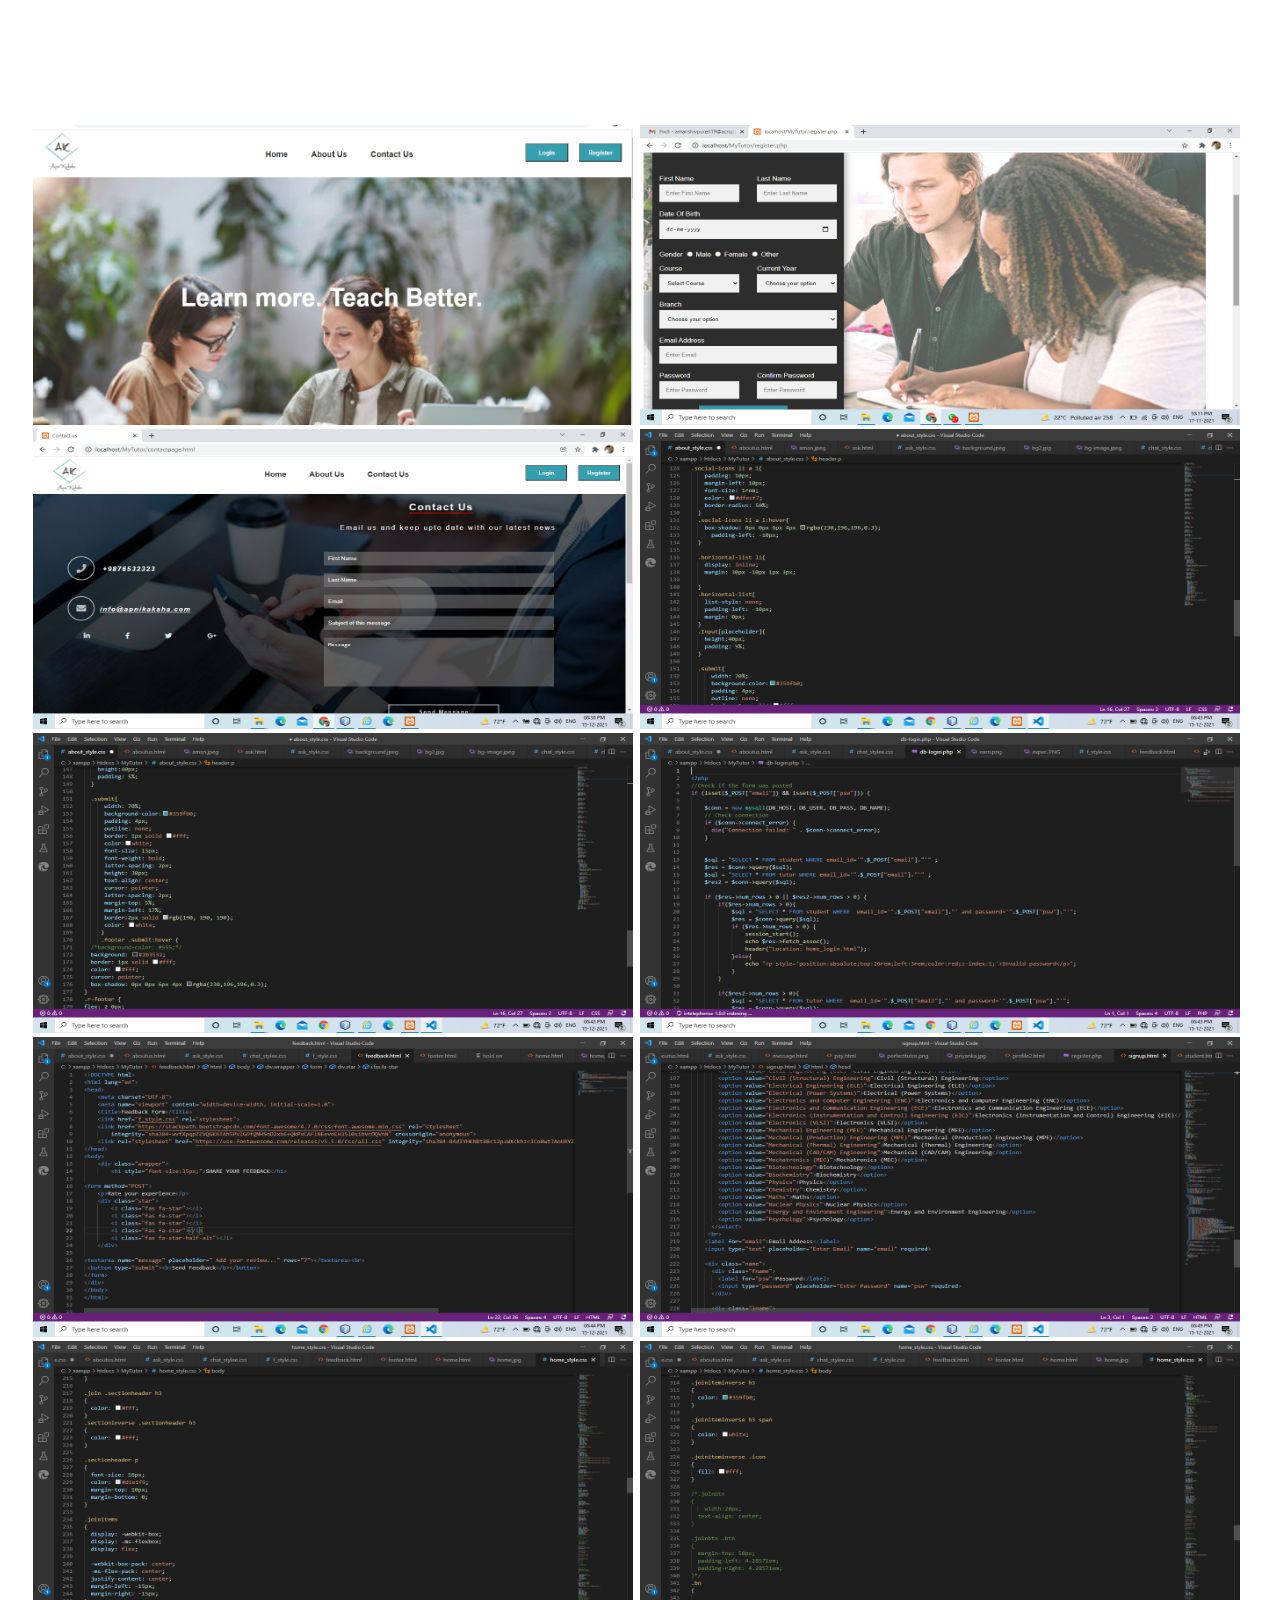
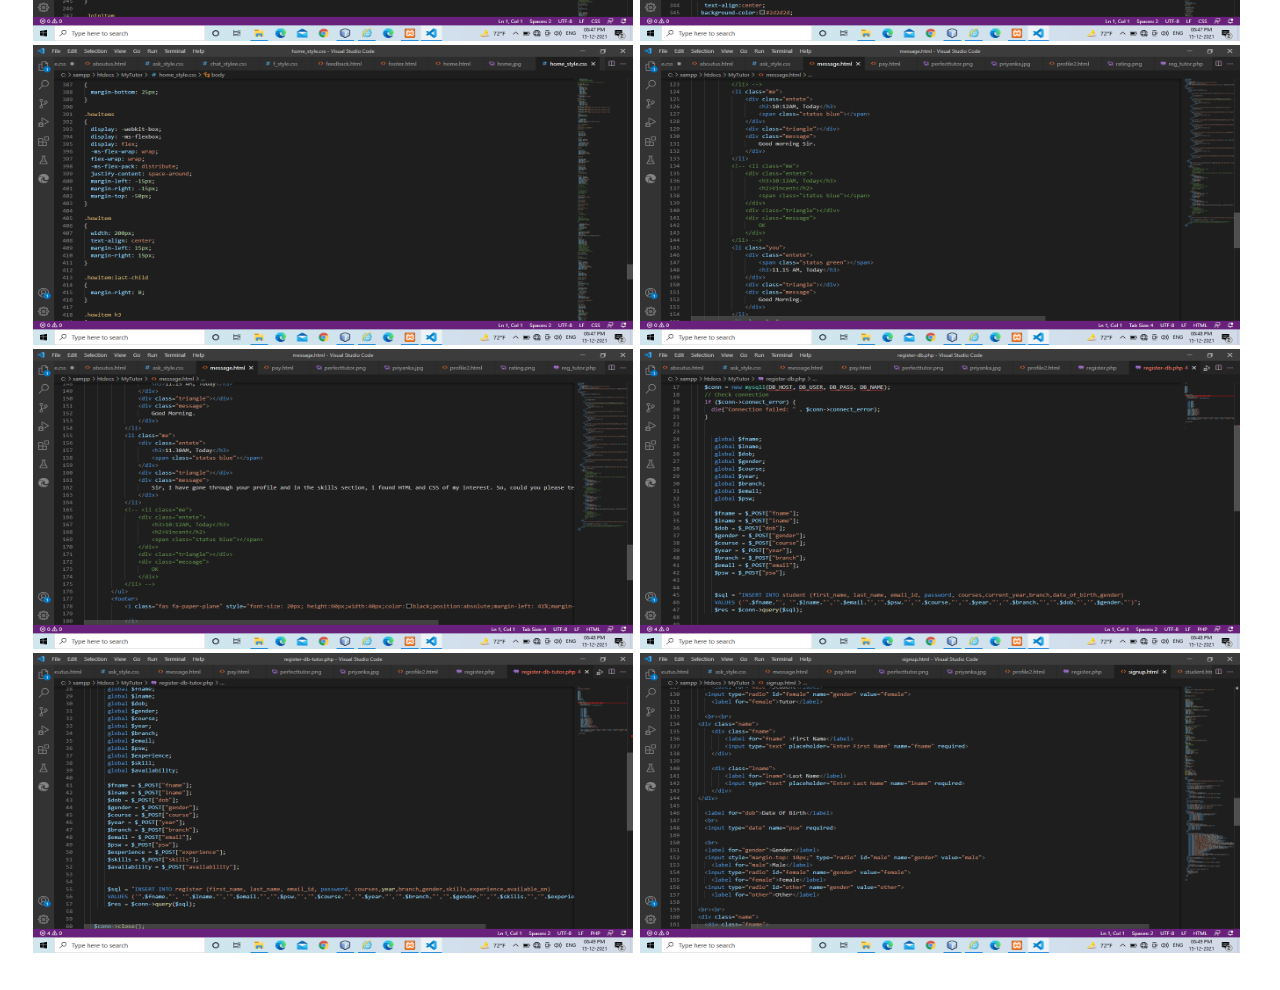
<file: project1.html>
<!DOCTYPE html>
<!--
To change this license header, choose License Headers in Project Properties.
To change this template file, choose Tools | Templates
and open the template in the editor.
-->
<html>
    <head>
        <title>portfolio</title>
        <meta charset="UTF-8">
        <meta name="viewport" content="width=device-width, initial-scale=1.0">
        <style>
            body{
                color:#222;
                margin-top: 100px;
                padding: 25px;
            }
            .wrapper {
  display: grid;
  grid-template-columns: repeat(2, 2fr);
  color:aqua;
}
        </style>
    </head>
    <body>
        <div class="wrapper">
            
            <div>
                <a target="_blank" href="projects/project1.png">
                    <img src="projects/project1.png" width="600px" height="300px" target="blank"></a> </div>
            <div>
                <a target="_blank" href="projects/s (2).png">
                    <img src="projects/s (2).png" width="600px" height="300px" target="blank"></a> </div>
            
            <div>
                <a target="_blank" href="projects/s (1).png">
                    <img src="projects/s (1).png" width="600px" height="300px" target="blank"></a> </div>
            <div>    <img src="projects/ss (3).png" width="600px" height="300px"></div>
  <div>     <img src="projects/ss (4).png" width="600px" height="300px"> </div>
  <div>    <img src="projects/ss (5).png" width="600px" height="300px" ></div>
  <div>    <img src="projects/ss (6).png" width="600px" height="300px"> </div>
   <div>    <img src="projects/ss (7).png" width="600px" height="300px" ></div>
   <div>     <img src="projects/ss (8).png" width="600px" height="300px" ></div>
  <div>    <img src="projects/ss (9).png" width="600px" height="300px" ></div>
  <div>    <img src="projects/ss (10).png" width="600px" height="300px" ></div>
   <div>    <img src="projects/ss (11).png" width="600px" height="300px"></div>
  <div>     <img src="projects/ss (12).png" width="600px" height="300px" ></div>
  <div>    <img src="projects/ss (13).png" width="600px" height="300px"></div>
  <div>    <img src="projects/ss (14).png" width="600px" height="300px" ></div>
  <div>    <img src="projects/ss (15).png" width="600px" height="300px"></div>
</div>
    </body>
</html>
</file>
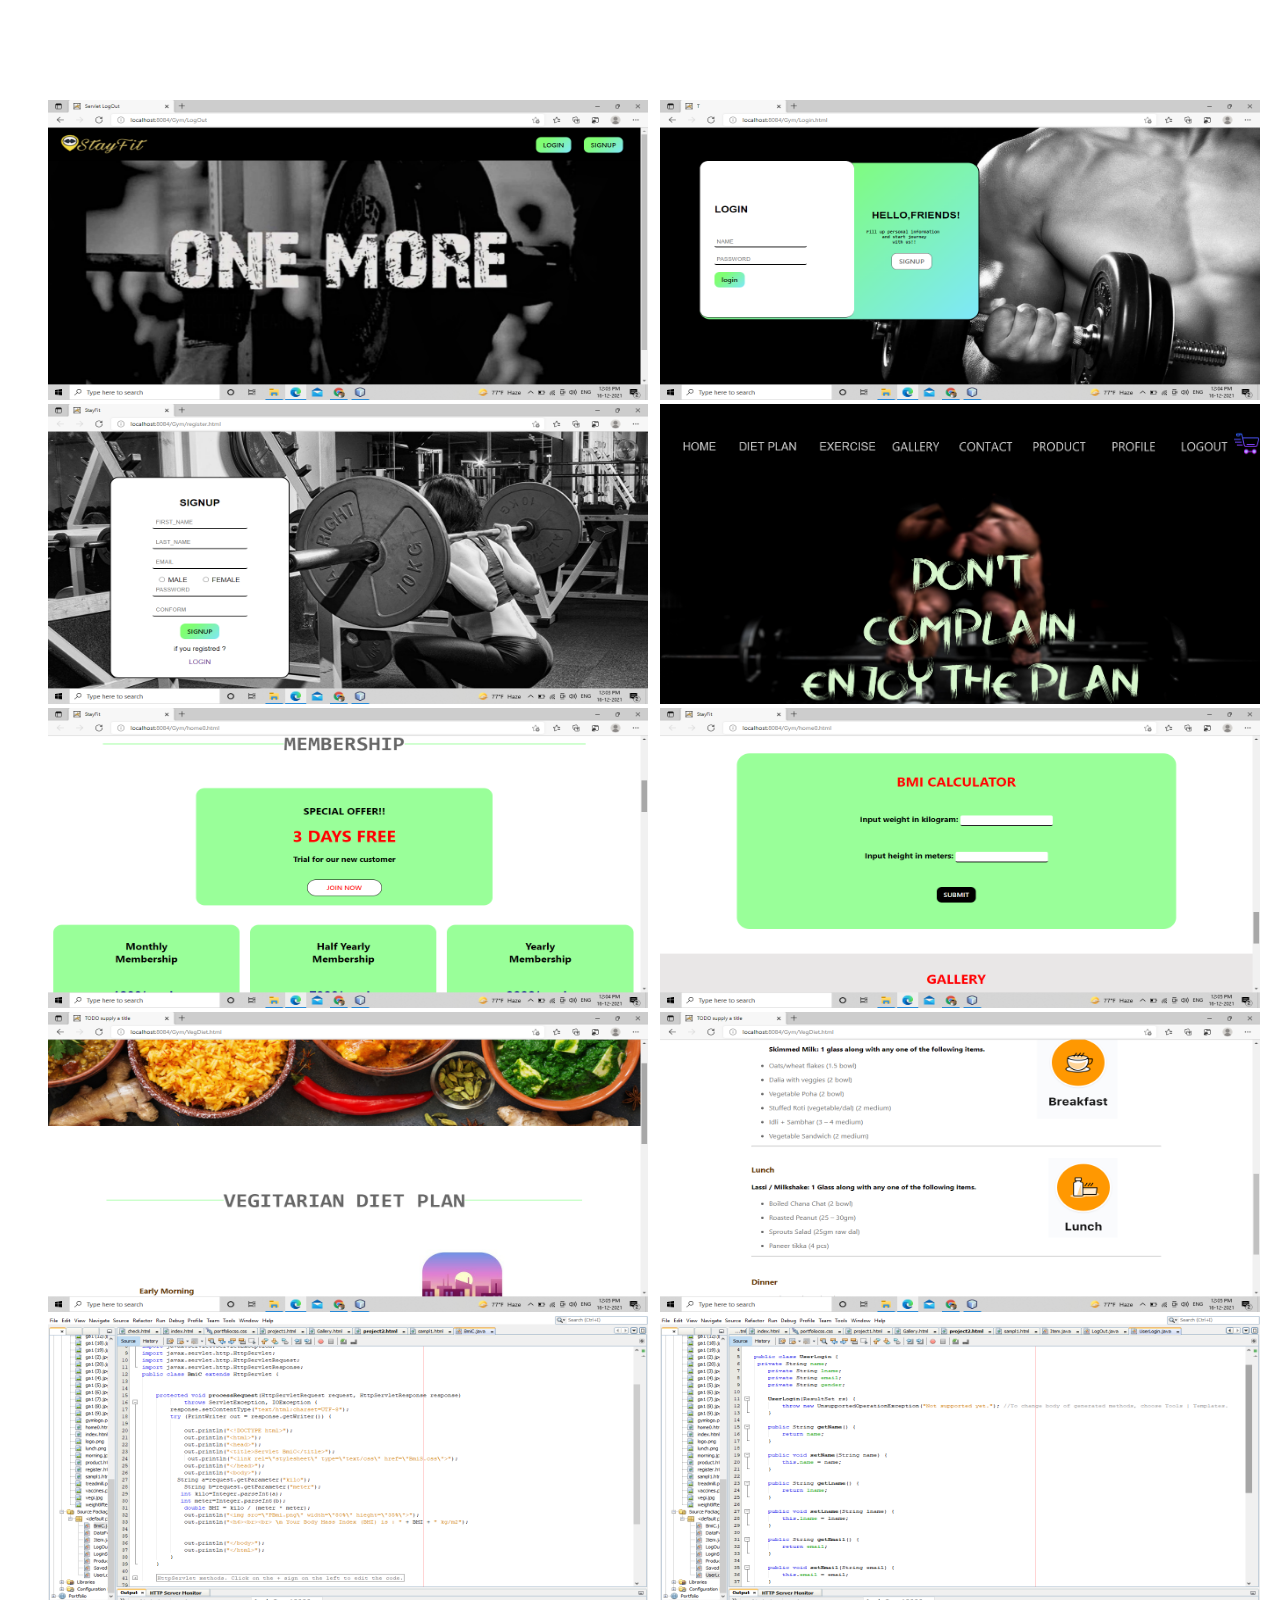
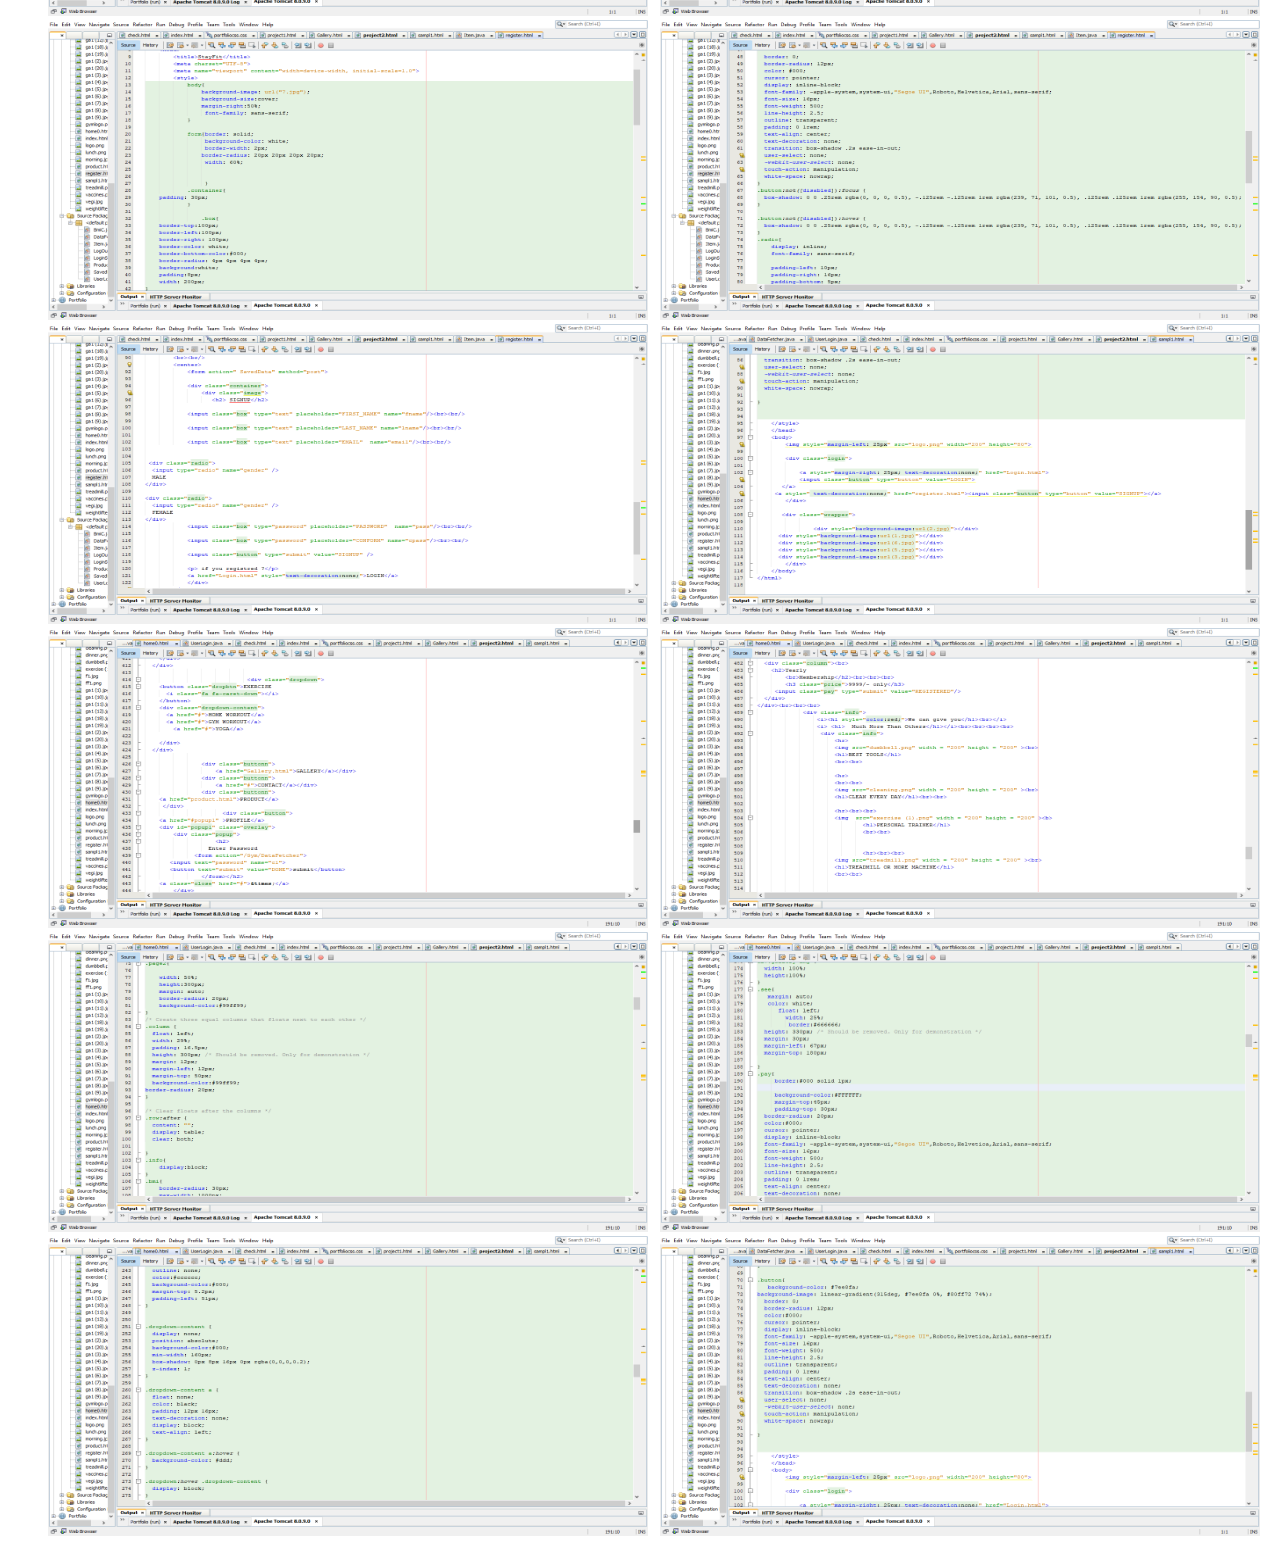
<file: project2.html>
<!DOCTYPE html>
<!--
To change this license header, choose License Headers in Project Properties.
To change this template file, choose Tools | Templates
and open the template in the editor.
-->
<html>
    <head>
        <title>Portfolio</title>
        <meta charset="UTF-8">
        <meta name="viewport" content="width=device-width, initial-scale=1.0">
        <style>
                   body{
                color:#222;
                margin-top: 100px;
                padding-left:40px; 
            }
            .wrapper {
  display: grid;
  grid-template-columns: repeat(2, 2fr);
 
}
        </style>

    </head>
    <body>
        <div class="wrapper">
            <div>
                <a target="_blank" href="project2/s (7).png">
                    <img src="project2/s (7).png" width="600px" height="300px" target="blank"></a> </div>
            <div>        <a target="_blank" href="project2/s (8).png">
                    <img src="project2/s (8).png" width="600px" height="300px" target="blank"></a> </div>
        <div>
         <a target="_blank" href="project2/s (6).png">
                    <img src="project2/s (6).png" width="600px" height="300px" target="blank"></a> </div>
        <div>     <a target="_blank" href="project2/s (13).png">
                    <img src="project2/s (13).png" width="600px" height="300px" target="blank"></a> </div>
        
         <div>
         <a target="_blank" href="project2/s (9).png">
                    <img src="project2/s (9).png" width="600px" height="300px" target="blank"></a> </div>
        <div>     <a target="_blank" href="project2/s (10).png">
                    <img src="project2/s (10).png" width="600px" height="300px" target="blank"></a> </div>
            
             <div>
         <a target="_blank" href="project2/s (11).png">
                    <img src="project2/s (11).png" width="600px" height="300px" target="blank"></a> </div>
        <div>     <a target="_blank" href="project2/s (12).png">
                    <img src="project2/s (12).png" width="600px" height="300px" target="blank"></a> </div>
            
            
            
               <div>     <img src="project2/s (1).png" width="600px" height="300px" ></div>
                <div>     <img src="project2/s (2).png" width="600px" height="300px" ></div>
                 <div>     <img src="project2/s (3).png" width="600px" height="300px" ></div>
                  <div>     <img src="project2/s (4).png" width="600px" height="300px" ></div>
                   <div>     <img src="project2/s (5).png" width="600px" height="300px" ></div>
                    <div>     <img src="project2/s (20).png" width="600px" height="300px" ></div>
  <div>     <img src="project2/s (14).png" width="600px" height="300px" ></div>
                <div>     <img src="project2/s (15).png" width="600px" height="300px" ></div>
                 <div>     <img src="project2/s (16).png" width="600px" height="300px" ></div>
                  <div>     <img src="project2/s (17).png" width="600px" height="300px" ></div>
                   <div>     <img src="project2/s (18).png" width="600px" height="300px" ></div>
                    <div>     <img src="project2/s (19).png" width="600px" height="300px" ></div>
 
            

</div>
    </body>
</html>
</file>
